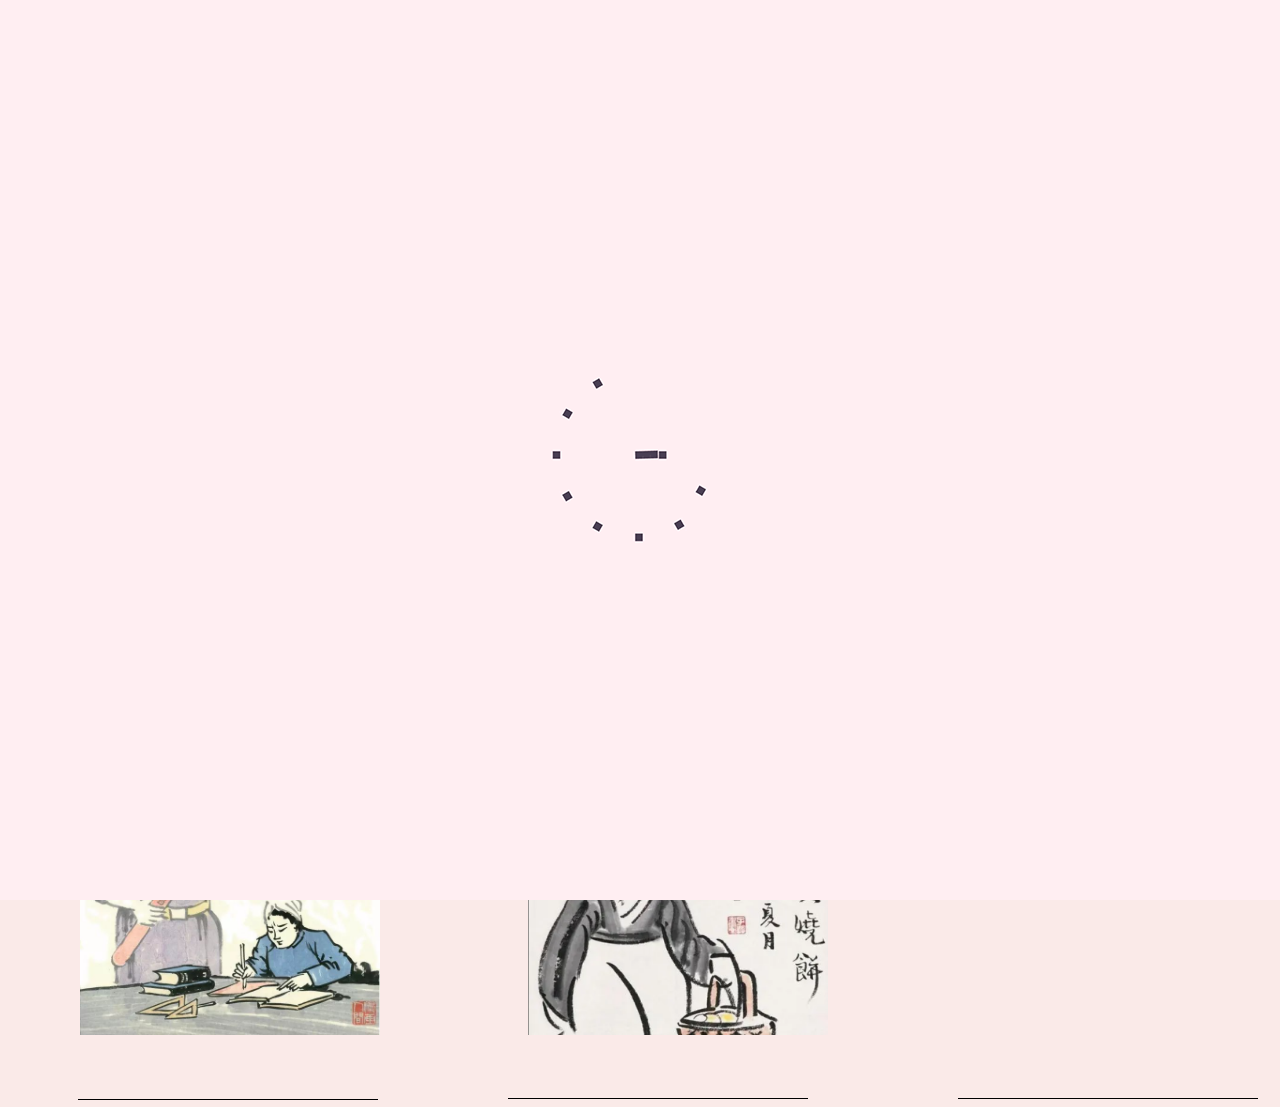
<file: index.html>
<!DOCTYPE html>
<html>
<head>
	<title>more</title>
	 <style type="text/css">
       body{
           background-color: #FAEAE8;
       }
       
           #back{
        animation: op 8s alternate ;
    }
       .pitur1 img,.pitur2 img{
        animation: op 9s alternate ;
    }
.hengxian,.hengxian2,.hengxian3,.hengxian4,.hengxian5{
        animation: op 13s alternate ;
    }
    .pitur2 img{
        animation: op 11s alternate ;
    }

    @keyframes op{
      50%{
        opacity: 0%;
       transform: translateY(-6%);
    }
    90%{
       
       transform: translateY(0%);
    }

    100%{
        opacity: 100%;
        
    }

}

     .pitur1 img{
     	width: 300px;
     	margin:60px 72px;
     	padding-top: 60px;
     
     }

     .hengxian {
     	width: 300px;
     	height: 0.5px;
     	background: black;
     	margin-left: 70px;
     	
     }
       .hengxian2 {
     	width: 300px;
     	height: 0.5px;
     	background: black;
     	margin-left: 500px;
     	margin-top: -1px;
     }
            .hengxian3 {
     	width: 300px;
     	height: 0.5px;
     	background: black;
     	margin-left: 950px;
     	margin-top: -0.5px;
     }
            .hengxian4{
     	width: 300px;
     	height: 0.5px;
     	background: black;
     	margin-left: 1450px;
     	margin-top: -0.5px;
     }
        
     #loading{
    background:rgb(255,238,242);
    bottom:0;
    left:0;
    position: fixed;
    right:0;
    top:0;
    z-index:500;
}

#begin{
    background: url(./pitur2/load.gif)center center no-repeat; 
    height:300px;  
    width:300px;   
    left:46%;         
    top:45%;  
    margin: -100px 0 0 -100px;
    position: absolute;
}

.cursor{
position: fixed;
width: 20px;
height: 20px;
border-radius: 50%;
background-color: #DEAB90;
transition:0.1s;
transform:translate(-50%,-50%);
pointer-events: none;


}
ul li:hover ~ .cursor
{
transform :scale(4);
mix-blend-mode: multiply;  

}
 li{ 
position: absolute;
top: 2%;
margin:30px  35px;
font-size:20px;
font-weight: 100;
list-style: none ;
 

 }
 li a{
text-decoration: none;

    }


 </style>   

</head>
<body >
 

 <div id="loading">
    <div id="begin"></div>
  </div>


  
	<div class="pitur1"> 
   <ul>
  
    <div class="cursor"></div>
   </ul>
     <script>

                <!--鼠标效果-->
                const cursor = document.querySelector('.cursor');
                document.addEventListener('mousemove',(e)=>{
                    cursor.style.left = e.pageX + 'px';
                    cursor.style.top = e.pageY + 'px';

                })


            </script>
      
	  <a class="r1" href="liandan/index.html"><img src="./pitur2/week1.png" ></a> 
		<a class="r1" href="zhuma/index.html"><img src="./pitur2/week2.jpg" ></a> 
		<a class="r1" href="yonggong/index.html"><img src="./pitur2/week3.jpeg" ></a> 
		<a class="r1" href="shaobing/index.html"><img src="./pitur2/week4.png" ></a> 
		 </div>

		<div class="hengxian">
	</div>
		<div class="hengxian2">
	</div>
			<div class="hengxian3">
	</div>
			<div class="hengxian4">
	</div>
			


		
	</body>

     <script type="text/javascript" src="./jquery-3.6.0.min.js"></script>
<script type="text/javascript">

(function($){
    $(window).on('load',function(){
        $('#begin').fadeOut(3000);
        $('#loading').delay(3000).fadeOut('slow');

    });
 
     $(document).ready(function(){
     //code
     })
 
})(jQuery);

</script>

	</html>
</file>
